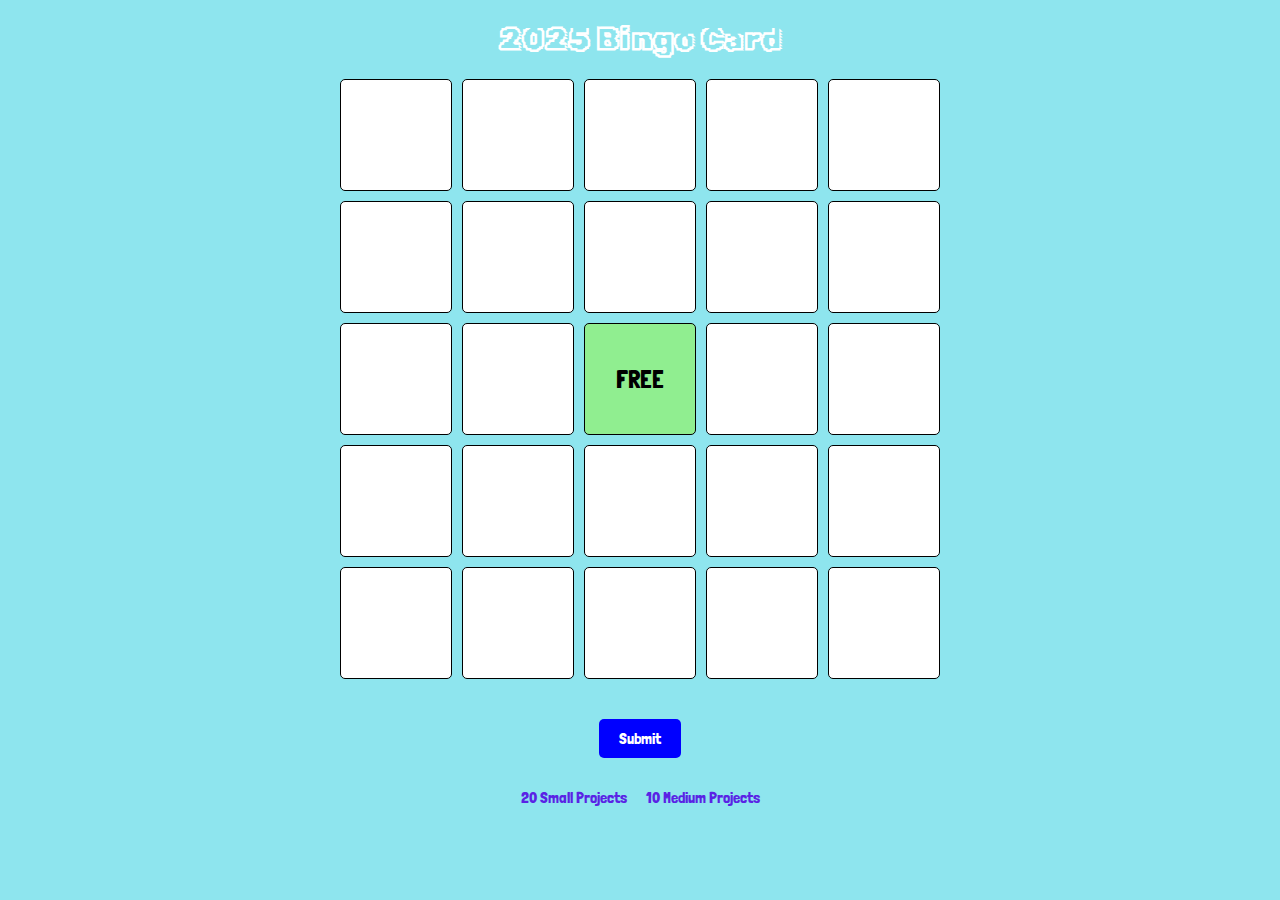
<file: index.html>
<!DOCTYPE html>
<html lang="en">
<head>
    <meta charset="UTF-8">
    <meta name="viewport" content="width=device-width, initial-scale=1.0">
    <title>2025 Bingo Card</title>
    <link rel="stylesheet" href="style.css">
    <link rel="website icon" href="icon.png">
    <meta name="apple-mobile-web-app-title" content="2025 Bingo Card">
    <link rel="apple-touch-icon" href="icon.png" sizes="180x180">
    <link rel="manifest" href="/manifest.json">
</head>
<body>
    <h1>2025 Bingo Card</h1>
    <div class="bingo-container">
        <div class="bingo-cell"><textarea id="cell-1"></textarea></div>
        <div class="bingo-cell"><textarea id="cell-2"></textarea></div>
        <div class="bingo-cell"><textarea id="cell-3"></textarea></div>
        <div class="bingo-cell"><textarea id="cell-4"></textarea></div>
        <div class="bingo-cell"><textarea id="cell-5"></textarea></div>
    
        <div class="bingo-cell"><textarea id="cell-6"></textarea></div>
        <div class="bingo-cell"><textarea id="cell-7"></textarea></div>
        <div class="bingo-cell"><textarea id="cell-8"></textarea></div>
        <div class="bingo-cell"><textarea id="cell-9"></textarea></div>
        <div class="bingo-cell"><textarea id="cell-10"></textarea></div>
    
        <div class="bingo-cell"><textarea id="cell-11"></textarea></div>
        <div class="bingo-cell"><textarea id="cell-12"></textarea></div>
        <div class="bingo-cell free">FREE</div>
        <div class="bingo-cell"><textarea id="cell-13"></textarea></div>
        <div class="bingo-cell"><textarea id="cell-14"></textarea></div>
    
        <div class="bingo-cell"><textarea id="cell-15"></textarea></div>
        <div class="bingo-cell"><textarea id="cell-16"></textarea></div>
        <div class="bingo-cell"><textarea id="cell-17"></textarea></div>
        <div class="bingo-cell"><textarea id="cell-18"></textarea></div>
        <div class="bingo-cell"><textarea id="cell-19"></textarea></div>
    
        <div class="bingo-cell"><textarea id="cell-20"></textarea></div>
        <div class="bingo-cell"><textarea id="cell-21"></textarea></div>
        <div class="bingo-cell"><textarea id="cell-22"></textarea></div>
        <div class="bingo-cell"><textarea id="cell-23"></textarea></div>
        <div class="bingo-cell"><textarea id="cell-24"></textarea></div>
    </div>
    

    <button id="submit-button">Submit</button>

    <div class="links">
        <a href="./20-small-projects.html">20 Small Projects</a>
        <a href="./10-medium-projects.html">10 Medium Projects</a>
    </div>

    <script src="index.js"></script>
</body>
</html>
</file>
<file: style.css>
@import url('https://fonts.googleapis.com/css2?family=Londrina+Solid:wght@100;300;400;900&family=Rubik+Iso&display=swap');

body {
    font-family: Arial, sans-serif;
    background-color: #8ee5ee;
    text-align: center;
    margin: 0;
    padding: 0;
}

* {
    font-family: "Londrina Solid", serif;
    box-sizing: border-box; 
}

h1 {
    margin-top: 20px;
    font-family: "Rubik Iso", serif;
    color: #ffffff;
}

.bingo-container {
    display: grid;
    grid-template-columns: repeat(5, 1fr);
    gap: 10px;
    max-width: 600px;
    margin: 20px auto;
    width: 95%;
    position: relative;
}

.bingo-cell {
    background-color: #ffffff;
    border: 3px solid #0000ff;
    border-radius: 5px;
    position: relative;
    display: flex;
    align-items: center;
    justify-content: center;
    aspect-ratio: 1/1;
    box-sizing: border-box;
    cursor: pointer;
    font-size: 14px;
    padding: 0; 
}

.bingo-cell textarea {
    border: none;
    outline: none;
    background: transparent;
    text-align: center;
    width: 100%;
    height: 100%;
    font-size: 14px;
    resize: none;
    overflow: hidden;
    padding: 0;
    margin: 0;
    display: flex;
    align-items: center;
    justify-content: center;
    text-overflow: scroll;
    aspect-ratio: 1/1 !important;
    box-sizing: border-box; 
}

.bingo-cell.free {
    cursor: default;
}

.cross {
    position: absolute;
    width: 100%;
    height: 100%;
    background-color: rgba(255, 0, 0, 0.5);
    display: none;
}

.cross.active {
    display: block;
}

button {
    padding: 10px 20px;
    margin: 20px;
    font-size: 16px;
    background-color: #0000ff;
    color: #ffffff;
    border: none;
    border-radius: 5px;
    cursor: pointer;
}

button:hover {
    background-color: #0000cc;
}

.free {
    font-size: 1.5rem;
}

.green {
    background-color: lightgreen;
    cursor: pointer;
}

textarea:disabled {
    background-color: lightgray;
    cursor: not-allowed;
}

.bingo-cell {
    border: 1px solid black;
    padding: 0; 
    text-align: center;
}

.links{
    margin: 10px 0;
}

.links a{
    text-decoration: none;
    color: #5a23e5;
    margin: 0 8px;
}

.links a:hover{
    scale: 1.1;
    text-decoration: underline;
}

@media screen and (max-width: 561px) {
    .bingo-cell, .bingo-cell textarea {
        font-size: 0.6rem; 
    }

    .free {
        font-size: 1.3rem;
    }
}

@media screen and (max-width: 421px) {
    .free {
        font-size: 0.9rem;
    }
}
</file>
